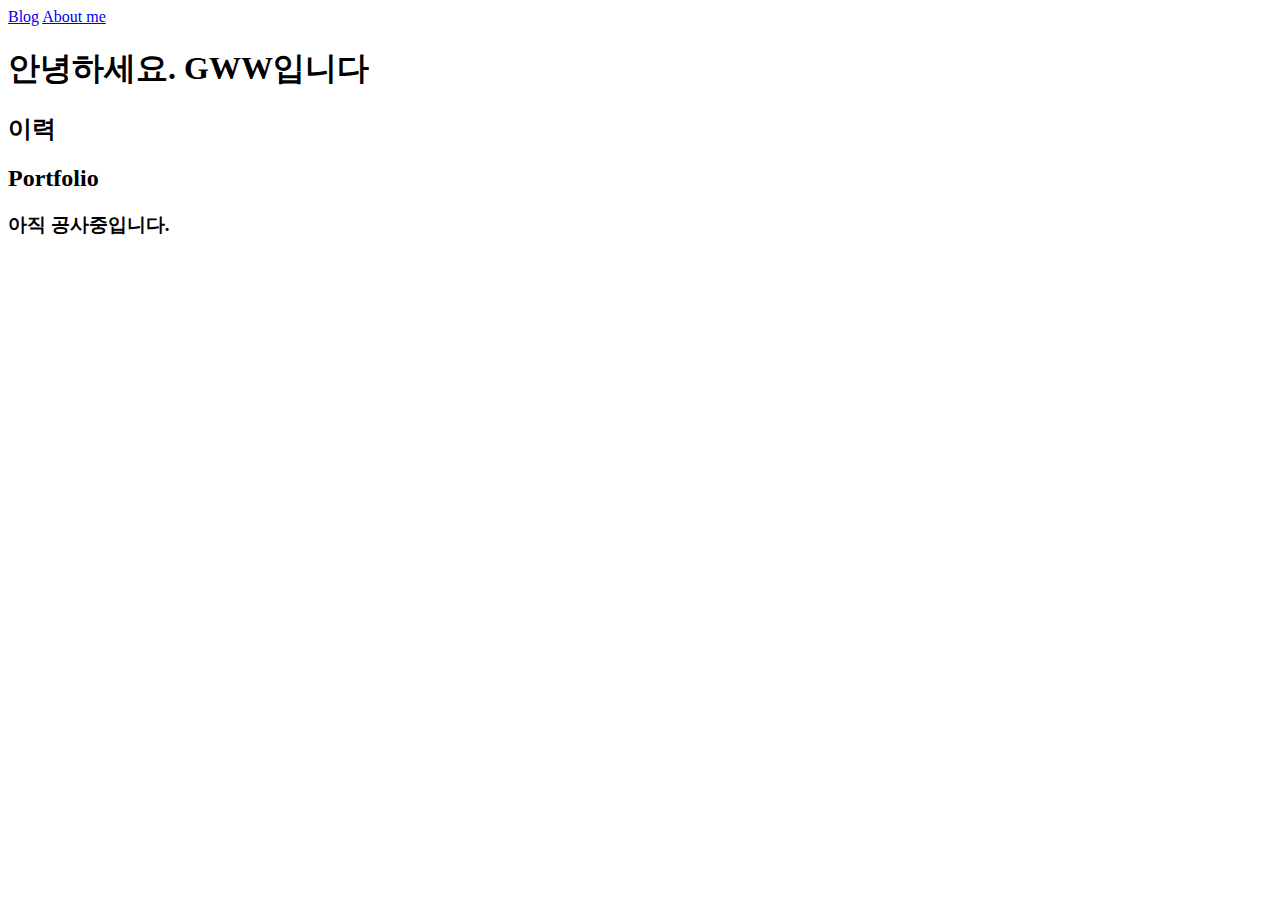
<file: single_pages/templates/single_pages/about_me.html>
<!DOCTYPE html>
<html lang="ko">
<head>
    <meta charset="UTF-8">
    <title>개발자 GWW입니다.</title>
</head>
<body>
<nav>
    <a href="/blog/">Blog</a>
    <a href="/about_me/">About me</a>
</nav>

<h1>안녕하세요. GWW입니다</h1>
<h2>이력</h2>
<h2>Portfolio</h2>
<h3>아직 공사중입니다.</h3>
</body>
</html>
</file>
